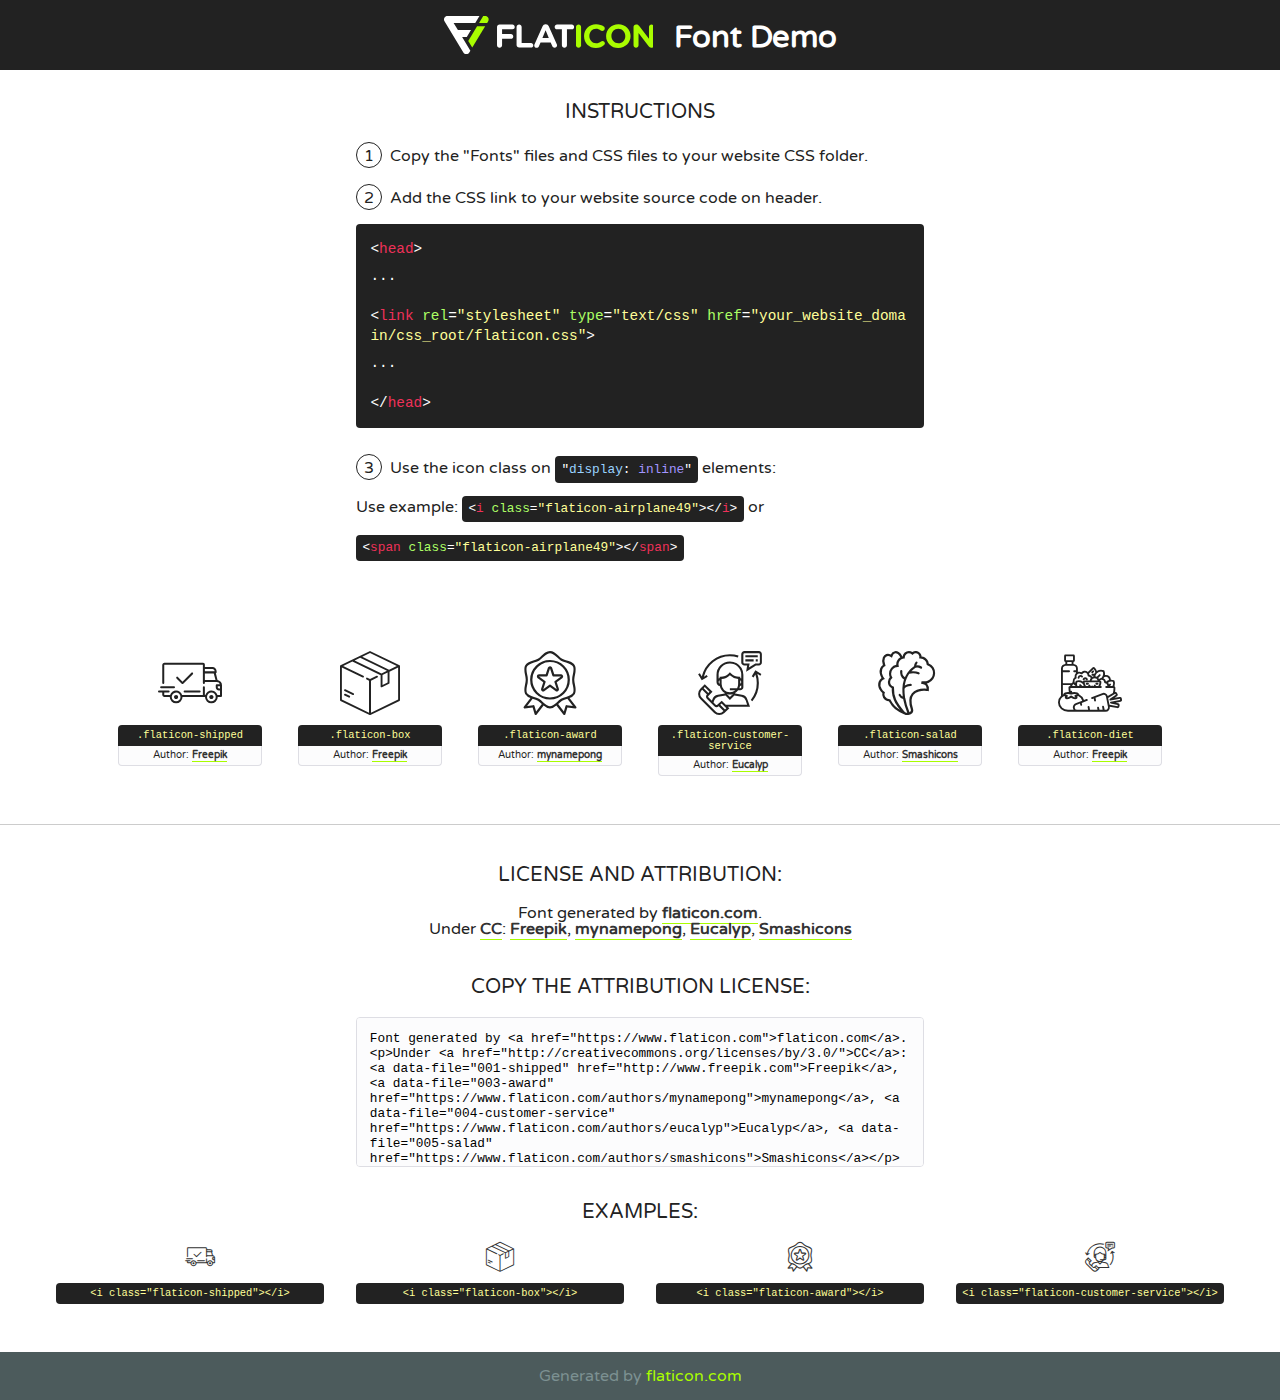
<file: fonts/flaticon/font/flaticon.html>
<!DOCTYPE html>
<!--
  Flaticon icon font: Flaticon
  Creation date: 17/07/2019 12:38
-->
<html>
<!DOCTYPE html>
<html>

<head>
    <title>Flaticon WebFont</title>
    <link href="http://fonts.googleapis.com/css?family=Varela+Round" rel="stylesheet" type="text/css" />
    <link rel="stylesheet" type="text/css" href="flaticon.css">
    <meta charset="UTF-8">
    <style>
    html, body, div, span, applet, object, iframe,
    h1, h2, h3, h4, h5, h6, p, blockquote, pre,
    a, abbr, acronym, address, big, cite, code,
    del, dfn, em, img, ins, kbd, q, s, samp,
    small, strike, strong, sub, sup, tt, var,
    b, u, i, center,
    dl, dt, dd, ol, ul, li,
    fieldset, form, label, legend,
    table, caption, tbody, tfoot, thead, tr, th, td,
    article, aside, canvas, details, embed, 
    figure, figcaption, footer, header, hgroup, 
    menu, nav, output, ruby, section, summary,
    time, mark, audio, video {
        margin: 0;
        padding: 0;
        border: 0;
        font-size: 100%;
        font: inherit;
        vertical-align: baseline;
    }
    /* HTML5 display-role reset for older browsers */
    article, aside, details, figcaption, figure, 
    footer, header, hgroup, menu, nav, section {
        display: block;
    }
    body {
        line-height: 1;
    }
    ol, ul {
        list-style: none;
    }
    blockquote, q {
        quotes: none;
    }
    blockquote:before, blockquote:after,
    q:before, q:after {
        content: '';
        content: none;
    }
    table {
        border-collapse: collapse;
        border-spacing: 0;
    }
    body {
        font-family: 'Varela Round', Helvetica, Arial, sans-serif;
        font-size: 16px;
        color: #222;
    }
    a {
        color: #333;
        border-bottom: 1px solid #a9fd00;
        font-weight: bold;
        text-decoration: none;
    }
    * {
        -moz-box-sizing: border-box;
        -webkit-box-sizing: border-box;
        box-sizing: border-box;
        margin: 0;
        padding: 0;
    }
    [class^="flaticon-"]:before, [class*=" flaticon-"]:before, [class^="flaticon-"]:after, [class*=" flaticon-"]:after {
        font-family: Flaticon;
        font-size: 30px;
        font-style: normal;
        margin-left: 20px;
        color: #333;
    }
    .wrapper {
        max-width: 600px;
        margin: auto;
        padding: 0 1em;
    }
    .title {
        font-size: 1.25em;
        text-align: center;
        margin-bottom: 1em;
        text-transform: uppercase;
    }
    header {
        text-align: center;
        background-color: #222;
        color: #fff;
        padding: 1em;
    }
    header .logo {
        width: 210px;
        height: 38px;
        display: inline-block;
        vertical-align: middle;
        margin-right: 1em;
        border: none;
    }
    header strong {
        font-size: 1.95em;
        font-weight: bold;
        vertical-align: middle;
        margin-top: 5px;
        display: inline-block;
    }
    .demo {
        margin: 2em auto;
        line-height: 1.25em;
    }
    .demo ul li {
        margin-bottom: 1em;
    }
    .demo ul li .num {
        color: #222;
        border-radius: 20px;
        display: inline-block;
        width: 26px;
        padding: 3px;
        height: 26px;
        text-align: center;
        margin-right: 0.5em;
        border: 1px solid #222;
    }
    .demo ul li code {
        background-color: #222;
        border-radius: 4px;
        padding: 0.25em 0.5em;
        display: inline-block;
        color: #fff;
        font-family: Consolas,Monaco,Lucida Console,Liberation Mono,DejaVu Sans Mono,Bitstream Vera Sans Mono,Courier New, monospace;
        font-weight: lighter;
        margin-top: 1em;
        font-size: 0.8em;
        word-break: break-all;
    }
    .demo ul li code.big {
        padding: 1em;
        font-size: 0.9em;
    }
    .demo ul li code .red {
        color: #EF3159;
    }
    .demo ul li code .green {
        color: #ACFF65;
    }
    .demo ul li code .yellow {
        color: #FFFF99;
    }
    .demo ul li code .blue {
        color: #99D3FF;
    }
    .demo ul li code .purple {
        color: #A295FF;
    }
    .demo ul li code .dots {
        margin-top: 0.5em;
        display: block;
    }
    #glyphs {
        border-bottom: 1px solid #ccc;
        padding: 2em 0;
        text-align: center;
    }
    .glyph {
        display: inline-block;
        width: 9em;
        margin: 1em;
        text-align: center;
        vertical-align: top;
        background: #FFF;
    }
    .glyph .glyph-icon {
        padding: 10px;
        display: block;
        font-family:"Flaticon";
        font-size: 64px;
        line-height: 1;
    }
    .glyph .glyph-icon:before {
        font-size: 64px;
        color: #222;
        margin-left: 0;
    }
    .class-name {
        font-size: 0.65em;
        background-color: #222;
        color: #fff;
        border-radius: 4px 4px 0 0;
        padding: 0.5em;
        color: #FFFF99;
        font-family: Consolas,Monaco,Lucida Console,Liberation Mono,DejaVu Sans Mono,Bitstream Vera Sans Mono,Courier New, monospace;
    }
    .author-name {
        font-size: 0.6em;
        background-color: #fcfcfd;
        border: 1px solid #DEDEE4;
        border-top: 0;
        border-radius: 0 0 4px 4px;
        padding: 0.5em;
    }
    .class-name:last-child {
        font-size: 10px;
        color:#888;
    }
    .class-name:last-child a {
        font-size: 10px;
        color:#555;
    }
    .class-name:last-child a:hover {
        color:#a9fd00;
    }
    .glyph > input {
        display: block;
        width: 100px;
        margin: 5px auto;
        text-align: center;
        font-size: 12px;
        cursor: text;
    }
    .glyph > input.icon-input {
        font-family:"Flaticon";
        font-size: 16px;
        margin-bottom: 10px;
    }
    .attribution .title {
        margin-top: 2em;
    }
    .attribution textarea {
        background-color: #fcfcfd;
        padding: 1em;
        border: none;
        box-shadow: none;
        border: 1px solid #DEDEE4;
        border-radius: 4px;
        resize: none;
        width: 100%;
        height: 150px;
        font-size: 0.8em;
        font-family: Consolas,Monaco,Lucida Console,Liberation Mono,DejaVu Sans Mono,Bitstream Vera Sans Mono,Courier New, monospace;
        -webkit-appearance: none;
    }
    .iconsuse {
        margin: 2em auto;
        text-align: center;
        max-width: 1200px;
    }
    .iconsuse:after {
        content: '';
        display: table;
        clear: both;
    }
    .iconsuse .image {
        float: left;
        width: 25%;
        padding: 0 1em;
    }
    .iconsuse .image p {
        margin-bottom: 1em;
    }
    .iconsuse .image span {
        display: block;
        font-size: 0.65em;
        background-color: #222;
        color: #fff;
        border-radius: 4px;
        padding: 0.5em;
        color: #FFFF99;
        margin-top: 1em;
        font-family: Consolas,Monaco,Lucida Console,Liberation Mono,DejaVu Sans Mono,Bitstream Vera Sans Mono,Courier New, monospace;
    }
    #footer {
        text-align: center;
        background-color: #4C5B5C;
        color: #7c9192;
        padding: 1em;
    }
    #footer a {
        border: none;
        color: #a9fd00;
        font-weight: normal;
    }
    @media (max-width: 960px) {
        .iconsuse .image {
            width: 50%;
        }
    }
    @media (max-width: 560px) {
        .iconsuse .image {
            width: 100%;
        }
    }
    </style>
</head>

<body class="characters-off">

    <header>
        <a href="https://www.flaticon.com" target="_blank" class="logo">
            <svg version="1.1" xmlns="http://www.w3.org/2000/svg" xmlns:xlink="http://www.w3.org/1999/xlink" xmlns:a="http://ns.adobe.com/AdobeSVGViewerExtensions/3.0/" viewBox="0 0 560.875 102.036" enable-background="new 0 0 560.875 102.036" xml:space="preserve">
                <defs>
                </defs>
                <g>
                    <g class="letters">
                        <path fill="#ffffff" d="M141.596,29.675c0-3.777,2.985-6.767,6.764-6.767h34.438c3.426,0,6.15,2.728,6.15,6.15
                        c0,3.43-2.724,6.149-6.15,6.149h-27.674v13.091h23.719c3.429,0,6.151,2.724,6.151,6.15c0,3.43-2.723,6.149-6.151,6.149h-23.719
                        v17.574c0,3.773-2.986,6.761-6.764,6.761c-3.779,0-6.764-2.989-6.764-6.761V29.675z"></path>
                        <path fill="#ffffff" d="M193.844,29.149c0-3.781,2.985-6.767,6.764-6.767c3.776,0,6.763,2.985,6.763,6.767v42.957h25.039
                        c3.426,0,6.149,2.726,6.149,6.153c0,3.425-2.723,6.15-6.149,6.15h-31.802c-3.779,0-6.764-2.986-6.764-6.768V29.149z"></path>
                        <path fill="#ffffff" d="M241.891,75.71l21.438-48.407c1.492-3.341,4.215-5.357,7.906-5.357h0.792
                        c3.686,0,6.323,2.017,7.815,5.357l21.439,48.407c0.436,0.967,0.701,1.845,0.701,2.723c0,3.602-2.809,6.501-6.414,6.501
                        c-3.161,0-5.269-1.845-6.499-4.655l-4.132-9.661h-27.059l-4.301,10.102c-1.144,2.631-3.426,4.214-6.237,4.214
                        c-3.517,0-6.24-2.81-6.24-6.325C241.1,77.64,241.451,76.677,241.891,75.71z M279.932,58.666l-8.521-20.297l-8.526,20.297H279.932
                        z"></path>
                        <path fill="#ffffff" d="M314.864,35.387H301.86c-3.429,0-6.239-2.813-6.239-6.238c0-3.429,2.811-6.24,6.239-6.24h39.533
                        c3.426,0,6.237,2.811,6.237,6.24c0,3.425-2.811,6.238-6.237,6.238h-13.001v42.785c0,3.773-2.99,6.761-6.764,6.761
                        c-3.779,0-6.764-2.989-6.764-6.761V35.387z"></path>
                        <path fill="#A9FD00" d="M352.615,29.149c0-3.781,2.985-6.767,6.767-6.767c3.774,0,6.761,2.985,6.761,6.767v49.024
                        c0,3.773-2.987,6.761-6.761,6.761c-3.781,0-6.767-2.989-6.767-6.761V29.149z"></path>
                        <path fill="#A9FD00" d="M374.132,53.836v-0.179c0-17.481,13.178-31.801,32.065-31.801c9.22,0,15.459,2.458,20.557,6.238
                        c1.402,1.054,2.637,2.985,2.637,5.357c0,3.692-2.985,6.59-6.681,6.59c-1.845,0-3.071-0.702-4.044-1.319
                        c-3.776-2.813-7.729-4.393-12.562-4.393c-10.364,0-17.831,8.611-17.831,19.154v0.173c0,10.542,7.291,19.329,17.831,19.329
                        c5.715,0,9.492-1.756,13.359-4.834c1.049-0.874,2.458-1.491,4.039-1.491c3.429,0,6.325,2.813,6.325,6.236
                        c0,2.106-1.056,3.78-2.282,4.834c-5.539,4.834-12.036,7.733-21.878,7.733C387.572,85.464,374.132,71.493,374.132,53.836z"></path>
                        <path fill="#A9FD00" d="M433.009,53.836v-0.179c0-17.481,13.79-31.801,32.766-31.801c18.981,0,32.592,14.143,32.592,31.628v0.173
                        c0,17.483-13.785,31.807-32.769,31.807C446.625,85.464,433.009,71.32,433.009,53.836z M484.224,53.836v-0.179
                        c0-10.539-7.725-19.326-18.626-19.326c-10.893,0-18.449,8.611-18.449,19.154v0.173c0,10.542,7.73,19.329,18.626,19.329
                        C476.676,72.986,484.224,64.378,484.224,53.836z"></path>
                        <path fill="#A9FD00" d="M506.233,29.321c0-3.774,2.99-6.763,6.767-6.763h1.401c3.252,0,5.183,1.583,7.029,3.953l26.093,34.265
                        V29.059c0-3.692,2.99-6.677,6.681-6.677c3.683,0,6.671,2.985,6.671,6.677v48.934c0,3.78-2.987,6.765-6.764,6.765h-0.436
                        c-3.257,0-5.188-1.581-7.034-3.953l-27.056-35.492v32.944c0,3.687-2.985,6.676-6.678,6.676c-3.683,0-6.673-2.989-6.673-6.676
                        V29.321z"></path>
                    </g>
                    <g class="insignia">
                        <path fill="#ffffff" d="M48.372,56.137h12.517l11.156-18.537H37.186L25.688,18.539h57.825L94.668,0H9.271
                        C5.925,0,2.842,1.801,1.198,4.716c-1.644,2.907-1.593,6.482,0.134,9.343l50.38,83.501c1.678,2.781,4.689,4.476,7.938,4.476
                        c3.246,0,6.257-1.695,7.935-4.476l2.898-4.804L48.372,56.137z"></path>
                        <g class="i">
                            <path fill="#A9FD00" d="M93.575,18.539h0.031v0.004l21.652,0.004l2.705-4.488c1.727-2.861,1.778-6.436,0.133-9.343
                            C116.454,1.801,113.371,0,110.026,0h-5.294L93.575,18.539z"></path>
                            <polygon fill="#A9FD00" points="88.291,27.356 64.725,66.486 75.519,84.404 109.942,27.356"></polygon>
                        </g>
                    </g>
                </g>
            </svg>
        </a>
        <strong>Font Demo</strong>
    </header>


    <section class="demo wrapper">

        <p class="title">Instructions</p>

        <ul>
            <li>
                <span class="num">1</span>Copy the "Fonts" files and CSS files to your website CSS folder.
            </li>
            <li>
                <span class="num">2</span>Add the CSS link to your website source code on header.
                <code class="big">
                    &lt;<span class="red">head</span>&gt;
                    <br/><span class="dots">...</span>
                    <br/>&lt;<span class="red">link</span> <span class="green">rel</span>=<span class="yellow">"stylesheet"</span> <span class="green">type</span>=<span class="yellow">"text/css"</span> <span class="green">href</span>=<span class="yellow">"your_website_domain/css_root/flaticon.css"</span>&gt;
                    <br/><span class="dots">...</span>
                    <br/>&lt;/<span class="red">head</span>&gt;
                </code>
            </li>

            <li>
                <p>
                    <span class="num">3</span>Use the icon class on <code>"<span class="blue">display</span>:<span class="purple"> inline</span>"</code> elements:
                    <br />
                    Use example: <code>&lt;<span class="red">i</span> <span class="green">class</span>=<span class="yellow">&quot;flaticon-airplane49&quot;</span>&gt;&lt;/<span class="red">i</span>&gt;</code> or <code>&lt;<span class="red">span</span> <span class="green">class</span>=<span class="yellow">&quot;flaticon-airplane49&quot;</span>&gt;&lt;/<span class="red">span</span>&gt;</code>
            </li>
        </ul>

    </section>




   <section id="glyphs">          
    
      
        <div class="glyph"><div class="glyph-icon flaticon-shipped"></div>
            <div class="class-name">.flaticon-shipped</div>
            <div class="author-name">Author: <a data-file="001-shipped" href="http://www.freepik.com">Freepik</a> </div> 
        </div>        
        
        <div class="glyph"><div class="glyph-icon flaticon-box"></div>
            <div class="class-name">.flaticon-box</div>
            <div class="author-name">Author: <a data-file="002-box" href="http://www.freepik.com">Freepik</a> </div> 
        </div>        
        
        <div class="glyph"><div class="glyph-icon flaticon-award"></div>
            <div class="class-name">.flaticon-award</div>
            <div class="author-name">Author: <a data-file="003-award" href="https://www.flaticon.com/authors/mynamepong">mynamepong</a> </div> 
        </div>        
        
        <div class="glyph"><div class="glyph-icon flaticon-customer-service"></div>
            <div class="class-name">.flaticon-customer-service</div>
            <div class="author-name">Author: <a data-file="004-customer-service" href="https://www.flaticon.com/authors/eucalyp">Eucalyp</a> </div> 
        </div>        
        
        <div class="glyph"><div class="glyph-icon flaticon-salad"></div>
            <div class="class-name">.flaticon-salad</div>
            <div class="author-name">Author: <a data-file="005-salad" href="https://www.flaticon.com/authors/smashicons">Smashicons</a> </div> 
        </div>        
        
        <div class="glyph"><div class="glyph-icon flaticon-diet"></div>
            <div class="class-name">.flaticon-diet</div>
            <div class="author-name">Author: <a data-file="006-diet" href="http://www.freepik.com">Freepik</a> </div> 
        </div>        
        

    </section>



    <section class="attribution wrapper"   style="text-align:center;">

      <div class="title">License and attribution:</div><div class="attrDiv">Font generated by <a href="https://www.flaticon.com">flaticon.com</a>. <div><p>Under <a href="http://creativecommons.org/licenses/by/3.0/">CC</a>: <a data-file="001-shipped" href="http://www.freepik.com">Freepik</a>, <a data-file="003-award" href="https://www.flaticon.com/authors/mynamepong">mynamepong</a>, <a data-file="004-customer-service" href="https://www.flaticon.com/authors/eucalyp">Eucalyp</a>, <a data-file="005-salad" href="https://www.flaticon.com/authors/smashicons">Smashicons</a></p>  </div>
      </div>
      <div class="title">Copy the Attribution License:</div>

    <textarea onclick="this.focus();this.select();">Font generated by &lt;a href=&quot;https://www.flaticon.com&quot;&gt;flaticon.com&lt;/a&gt;. <p>Under <a href="http://creativecommons.org/licenses/by/3.0/">CC</a>: <a data-file="001-shipped" href="http://www.freepik.com">Freepik</a>, <a data-file="003-award" href="https://www.flaticon.com/authors/mynamepong">mynamepong</a>, <a data-file="004-customer-service" href="https://www.flaticon.com/authors/eucalyp">Eucalyp</a>, <a data-file="005-salad" href="https://www.flaticon.com/authors/smashicons">Smashicons</a></p>  
     </textarea>

    </section>

    <section class="iconsuse">

          <div class="title">Examples:</div>            
             
            <div class="image">
                <p>
                    <i class="glyph-icon flaticon-shipped"></i> 
                    <span>&lt;i class=&quot;flaticon-shipped&quot;&gt;&lt;/i&gt;</span>
                </p>
            </div>
            
            <div class="image">
                <p>
                    <i class="glyph-icon flaticon-box"></i> 
                    <span>&lt;i class=&quot;flaticon-box&quot;&gt;&lt;/i&gt;</span>
                </p>
            </div>
            
            <div class="image">
                <p>
                    <i class="glyph-icon flaticon-award"></i> 
                    <span>&lt;i class=&quot;flaticon-award&quot;&gt;&lt;/i&gt;</span>
                </p>
            </div>
            
            <div class="image">
                <p>
                    <i class="glyph-icon flaticon-customer-service"></i> 
                    <span>&lt;i class=&quot;flaticon-customer-service&quot;&gt;&lt;/i&gt;</span>
                </p>
            </div>
                       
        </div>
                            
    </section>

<div id="footer">
    <div>Generated by <a href="https://www.flaticon.com">flaticon.com</a>
    </div>
</div>



</body>
</html>
</file>
<file: fonts/flaticon/font/flaticon.css>
@font-face {
  font-family: "Flaticon";
  src: url("./Flaticon.eot");
  src: url("./Flaticon.eot?#iefix") format("embedded-opentype"),
    url("./Flaticon.woff2") format("woff2"),
    url("./Flaticon.woff") format("woff"),
    url("./Flaticon.ttf") format("truetype"),
    url("./Flaticon.svg#Flaticon") format("svg");
  font-weight: normal;
  font-style: normal;
}

@media screen and (-webkit-min-device-pixel-ratio: 0) {
  @font-face {
    font-family: "Flaticon";
    src: url("./Flaticon.svg#Flaticon") format("svg");
  }
}

[class^="flaticon-"]:before,
[class*=" flaticon-"]:before,
[class^="flaticon-"]:after,
[class*=" flaticon-"]:after {
  font-family: Flaticon;
  font-size: 20px;
  font-style: normal;
  margin-left: 20px;
}

.flaticon-shipped:before {
  content: "\f100";
}
.flaticon-box:before {
  content: "\f101";
}
.flaticon-award:before {
  content: "\f102";
}
.flaticon-customer-service:before {
  content: "\f103";
}
.flaticon-salad:before {
  content: "\f104";
}
.flaticon-diet:before {
  content: "\f105";
}
</file>
